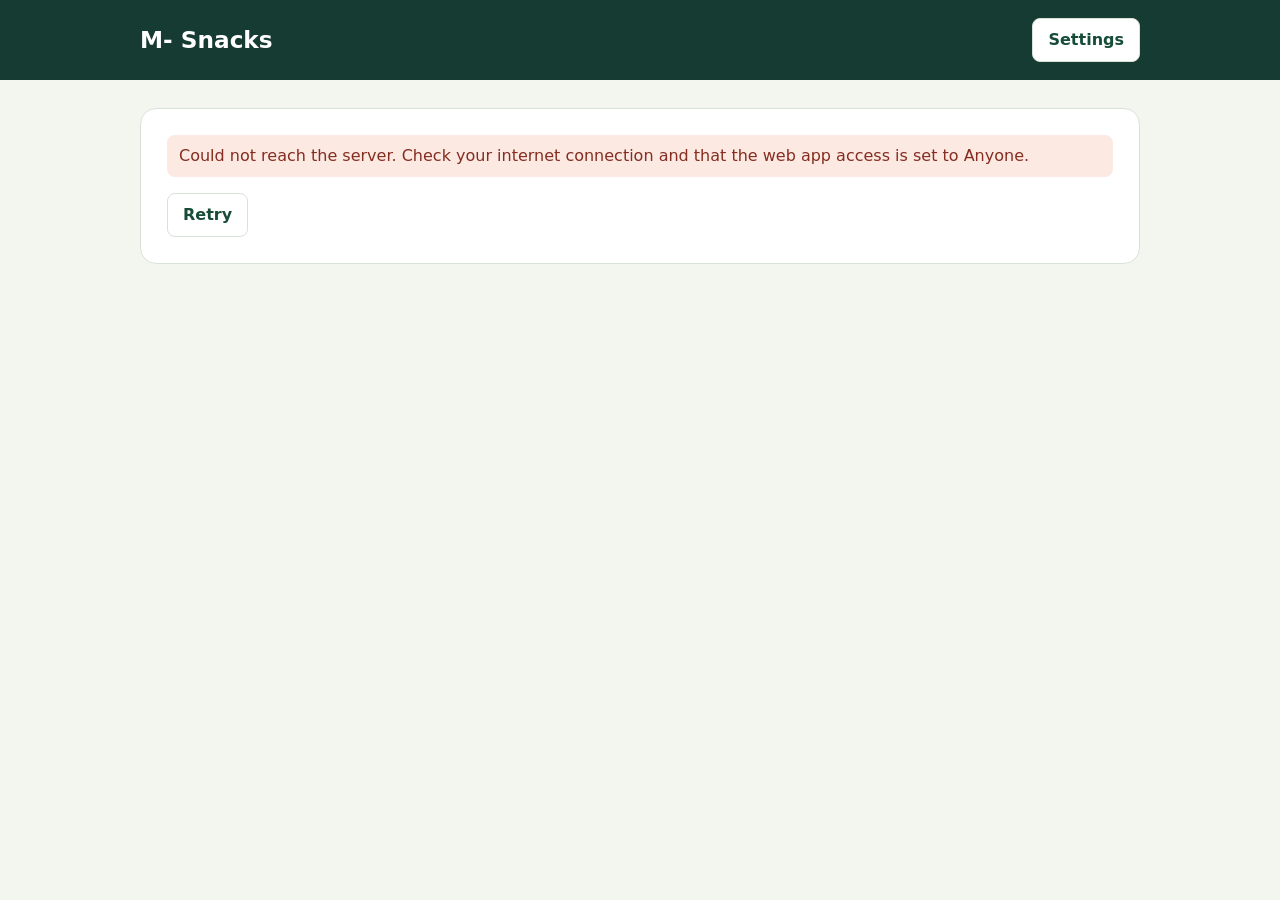
<file: index.html>
<!doctype html>
<html lang="en">
<head>
<meta charset="utf-8">
<meta name="viewport" content="width=device-width, initial-scale=1">
<title>M- Snacks</title>
<link rel="stylesheet" href="styles.css">
</head>
<body>
<header><strong>M- Snacks</strong><button id="settingsToggle" type="button" aria-controls="settings" aria-expanded="false" hidden>Settings</button></header>
<main>
  <div id="startup" class="card" hidden><p id="startupStatus" role="status"></p><button id="retryStartup" type="button" hidden>Retry</button></div>
  <form id="settings" class="card" hidden>
    <h2>Google Apps Script connection</h2>
    <label class="field">Deployment URL<input id="deploymentUrl" type="url" value="https://script.google.com/macros/s/AKfycbzv9F0lr8IhHqZ2fsZVGRYQ6sde9fv0tUDNl0UM1bJpO0i7raZZxOLvxAWO1aHGv65J/exec" placeholder="https://script.google.com/macros/s/…/exec" required></label>
    <div class="actions"><button class="primary">Save URL</button></div>
    <p id="settingsStatus" role="status" hidden></p>
  </form>
  <section id="app" hidden>
    <div id="nav" class="actions" hidden>
      <button id="entryTab" type="button" aria-pressed="true">Entry</button>
      <button id="reviewTab" type="button" aria-pressed="false">Reports</button>
    </div>
    <form id="entry">
      <div class="top">
        <div><h1>Daily production</h1><p>Enter only the quantity you are adding now (morning, evening…). Each save is added to the day's total. Leave unused fields blank.</p></div>
        <label class="field">Production date<input id="date" type="date" required></label>
      </div>
      <p id="dayStatus" role="status" hidden></p>
      <div class="split">
        <section class="card"><h2>Raw materials used</h2>
          <div id="materials"></div><div id="custom"></div>
          <button id="add" type="button">+ Add raw material</button>
        </section>
        <div class="stack">
          <section class="card"><h2>Finished products</h2>
            <p>Total quantity of product produced from the raw material used in lots. One lot is 4kg of Finished Product.</p>
            <div class="row product coltitle"><span>Product</span><span>No. of Lot</span><span>Output kg</span></div>
            <div id="products"></div><div id="newProducts"></div>
            <button id="addProduct" type="button">+ ADD NEW PRODUCTION</button>
          </section>
          <section class="card"><h2>Import products</h2>
            <div class="row import coltitle"><span>Product name</span><span>Bundle of 80kg</span><span>Bundle of 330kg</span><span></span></div>
            <div id="imports"></div>
            <button id="addImport" type="button">+ Add import product</button>
          </section>
        </div>
      </div>
      <div class="actions"><button class="primary">Save production</button><p id="entryStatus" role="status" hidden></p></div>
    </form>
    <section id="review" hidden>
      <h1>Production reports</h1>
      <p id="reviewStatus" role="status" hidden></p>
      <form id="reportFilter" class="card">
        <div class="actions">
          <label class="field">From<input id="reportDate" type="date" required></label>
          <label class="field">To<input id="reportEnd" type="date" required></label>
          <button class="primary">Run report</button>
        </div>
      </form>
      <section class="card"><h2>Finished products</h2>
        <div id="finishedTotals" class="scroll"></div>
        <h3>Actual vs estimated output</h3>
        <p>Chart totals use entries with a recorded product input. Estimates use the historical average yield below.</p>
        <div id="yieldChart"></div>
      </section>
      <section class="card"><h2>Historical average yield</h2>
        <p>Average yield is total output divided by total recorded input. Lot-based yields describe batch output. The chat gives no ingredient weights for those lots. Check the number of reports before using a yield as a benchmark.</p>
        <div class="scroll" id="baseline"></div>
      </section>
      <section class="card"><h2>Import products</h2>
        <div id="importTotals" class="scroll"></div>
      </section>
      <section class="card"><h2>Raw materials used</h2>
        <div id="usageTotals" class="scroll"></div>
        <h3>Production submissions</h3>
        <p>Estimated output uses the matching product input and historical yield. Differences are shown in kg for review.</p>
        <div id="records"></div>
      </section>
    </section>
  </section>
</main>
<script src="app.js" defer></script>
</body>
</html>
</file>
<file: styles.css>
:root{font:16px/1.5 system-ui,sans-serif;color:#192d25;background:#f3f5ef;--green:#174c38;--line:#d9e2d8}
*{box-sizing:border-box}body{margin:0}header{background:#153b32;color:white;padding:18px max(20px,calc((100% - 1000px)/2));display:flex;align-items:center;justify-content:space-between;gap:15px}
header strong{font-size:1.45rem;white-space:nowrap}main{max-width:1040px;margin:auto;padding:28px 20px 56px}
h1,h2,h3{line-height:1.2;margin:0 0 12px}h1{font-size:clamp(1.85rem,4vw,2.65rem);letter-spacing:-.035em}h2{font-size:1.25rem}
p{margin:0 0 16px;color:#496054}.card{background:#fff;border:1px solid var(--line);border-radius:16px;padding:clamp(16px,3vw,26px);margin-bottom:18px}
.field{display:grid;gap:6px}input,select,button{font:inherit}input,select{padding:9px 10px;border:1px solid #9aafa1;border-radius:8px;background:#fff;color:#192d25;min-width:0;width:100%}
input:focus-visible,select:focus-visible,button:focus-visible,summary:focus-visible{outline:3px solid #7baf75;outline-offset:2px}button{padding:9px 15px;border-radius:8px;border:1px solid var(--line);background:white;color:var(--green);cursor:pointer;font-weight:650}
button.primary{background:var(--green);color:white;border-color:var(--green)}button:disabled{opacity:.6;cursor:wait}.actions{display:flex;flex-wrap:wrap;align-items:center;gap:10px;margin-top:14px}
.split{display:grid;grid-template-columns:repeat(2,minmax(0,1fr));gap:18px;align-items:start}.split>.card{margin:0}
.row{display:grid;grid-template-columns:minmax(0,1fr) 122px;gap:10px;align-items:center;border-top:1px solid var(--line);padding:9px 0}
.product{grid-template-columns:minmax(0,1fr) repeat(2,minmax(78px,100px))}.caption{font-size:.8rem;color:#53665a;display:block}.coltitle{font-size:.78rem;font-weight:650;color:#53665a}
.custom{display:grid;grid-template-columns:minmax(0,1fr) 105px 85px auto;gap:6px;padding:7px 0}
.top{display:flex;flex-wrap:wrap;align-items:end;justify-content:space-between;gap:12px;margin-bottom:18px}
.notice{padding:9px 12px;background:#e7f4e7;border-radius:8px}.error{color:#842d20;background:#fce9e2}.scroll{overflow:auto}
table{width:100%;border-collapse:collapse;font-variant-numeric:tabular-nums}td,th{text-align:left;border-bottom:1px solid var(--line);padding:8px;white-space:nowrap}th{font-size:.85rem;color:#38574a}
details{border-top:1px solid var(--line);padding:12px 0}summary{cursor:pointer;font-weight:650}details p{margin:10px 0 4px}[hidden]{display:none!important}
@media(max-width:760px){.split{grid-template-columns:1fr}.split>.card:first-child{grid-row:2}.product{grid-template-columns:minmax(0,1fr) repeat(2,82px)}}
.report-date{max-width:230px;margin-bottom:14px}#usageTotals{margin-bottom:20px}#settingsStatus{margin-top:12px}
.yield-row{border-top:1px solid var(--line);padding:8px 0}.yield-line{display:grid;grid-template-columns:75px minmax(60px,1fr) 90px;align-items:center;gap:8px;font-size:.875rem}.yield-line progress{width:100%;height:.8rem;accent-color:#17533a}.yield-line progress.estimated{accent-color:#997032}#reportFilter .actions{margin-top:0;align-items:end}#finishedTotals{margin-bottom:18px}

.sofar{display:block;font-size:.8rem;font-weight:650;color:#17533a}.sofar:empty{display:none}
.has-total{background:#f3f9f2}#dayStatus{margin-bottom:14px}
.stack{display:grid;gap:18px}.stack>.card{margin:0}
.import{grid-template-columns:minmax(0,1fr) repeat(2,minmax(70px,92px)) 34px}.import button{padding:6px 0}
.newproduct input:first-child{font-weight:650}
@media(max-width:760px){.split>.stack{grid-row:1}.import{grid-template-columns:minmax(0,1fr) repeat(2,58px) 30px;gap:6px}}
.newname{display:grid;grid-template-columns:minmax(0,1fr) 34px;gap:6px}.newname button{padding:6px 0}#newProducts .row{border-top:1px dashed var(--line)}#addProduct{margin-top:8px}
</file>
